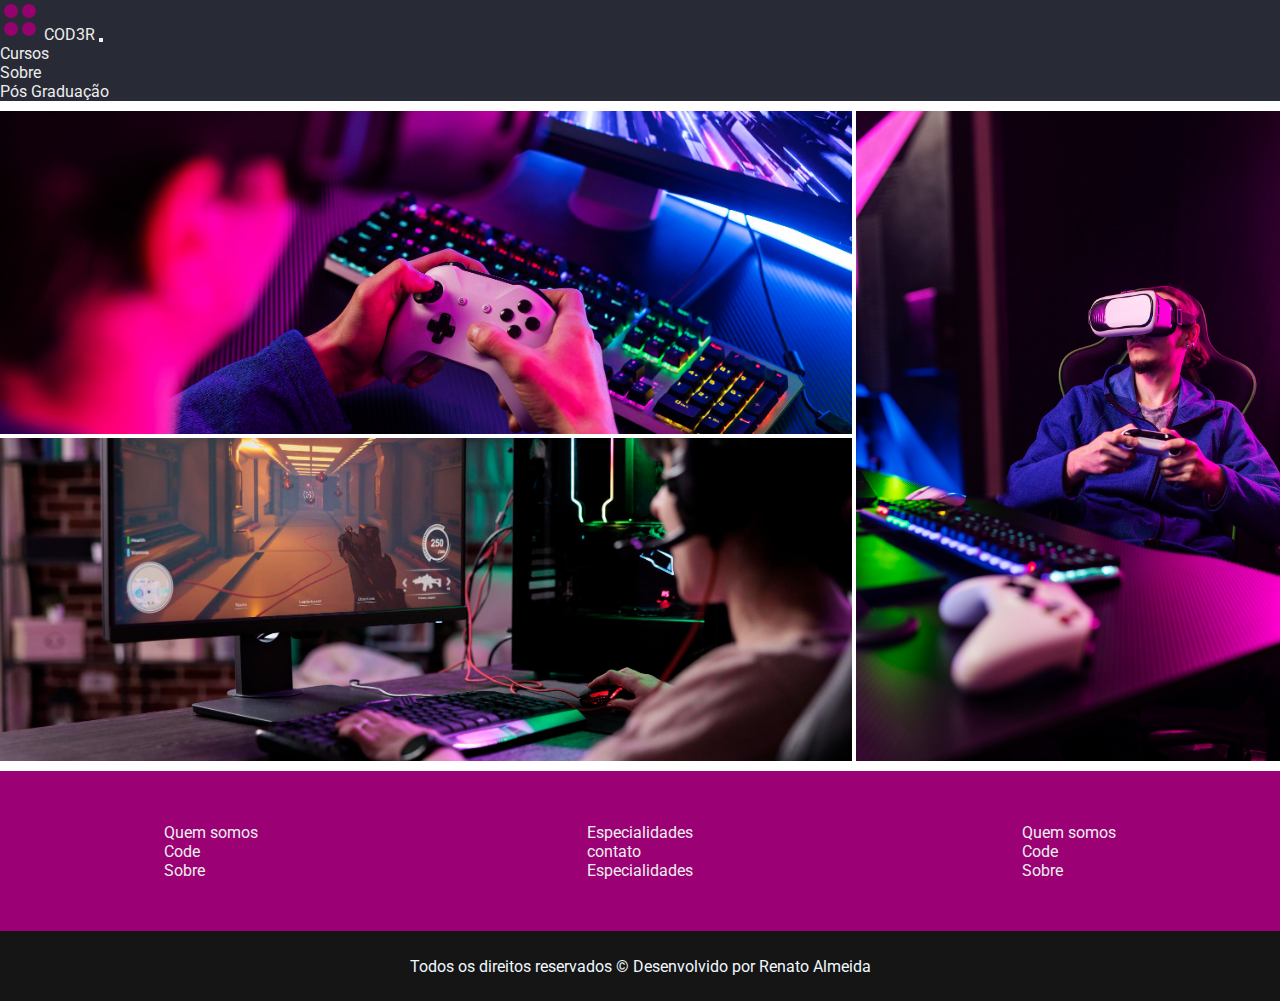
<file: index.html>
<!DOCTYPE html>
<html lang="PT-BR">
<head>
    <link href="https://cdn.jsdelivr.net/npm/bootstrap@5.3.1/dist/css/bootstrap.min.css"
          rel="stylesheet" integrity="sha384-4bw+/aepP/YC94hEpVNVgiZdgIC5+VKNBQNGCHeKRQN+PtmoHDEXuppvnDJzQIu9" 
          crossorigin="anonymous">
    <link rel="stylesheet" href="./css/style.css">
    <meta charset="UTF-8">
    <meta name="viewport" content="width=device-width, initial-scale=1.0">
    <title>Atividade Try catch</title>
</head>
<body>
    <header>
        <nav class="navbar navbar-expand-lg  ">
             <div class="container-fluid">
               <a class="navbar-brand" href="#"><svg width="40" height="40" viewBox="0 0 100 100"><g fill="#9b0074" opacity="0.95" class="svg-logo">
                <circle cx="72.5" cy="27.5" r="17.5"></circle>
                <circle cx="72.5" cy="72.5" r="17.5"></circle>
                <circle cx="27.5" cy="27.5" r="17.5"></circle>
                <circle cx="27.5" cy="72.5" r="17.5"></circle></g>
            </svg>
                </pattern></defs>
                <rect x="0" y="0" width="100%" height="100%" fill="#282a36">                        
                </rect>
                <rect x="0" y="0" width="100%" height="100%" fill="url(#svg-pattern)">                        
                </rect>
            </svg><span> COD3R </span> </a>
               <button class="navbar-toggler" type="button" data-bs-toggle="collapse" data-bs-target="#navbarSupportedContent" aria-controls="navbarSupportedContent" aria-expanded="false" aria-label="Toggle navigation">
                 <span class="navbar-toggler-icon"></span>
               </button>
               <div class="collapse navbar-collapse justify-content-end p-1" id="navbarSupportedContent">
                 <ul class="navbar-nav ">
                   <li class="nav-item">
                     <a class="nav-link active" aria-current="page" href="#cursos">Cursos</a>
                   </li>
                   <li class="nav-item">
                     <a class="nav-link" href="#sobre">Sobre</a>
                   </li>
                   <li class="nav-item">
                    <a class="nav-link" href="#rodape">Pós Graduação</a>
                  </li>                  
                 </ul>
                
               </div>
             </div>
           </nav>           
     </header>
     <section class="container">
        
            <div class="row ">
                <div class="grid-img">
                    <div class="item-1">
                        
                    </div>
                    <div class="item-2">
                        
                    </div>
                    <div class="item-3" >
                        
                    </div>
                </div>
            </div>
        
     </section>
     <section class="nav-footer">
        <div class="link-footer-1">
            <ul>
                <li>
                    <a href="">Quem somos</a>
                </li>
                <li>
                    <a href="">Code</a>
                </li>
                <li>
                    <a href="">Sobre</a>
                </li>
            </ul>
        </div>
        <div class="link-footer-2">
            <ul>
                <li>
                    <a href="">Especialidades</a>
                </li>
                <li>
                    <a href="">contato</a>
                </li>
                <li>
                    <a href="">Especialidades</a>
                </li>
            </ul>
        </div>
        <div class="link-footer-3">
            <ul>
                <li>
                    <a href="">Quem somos</a>
                </li>
                <li>
                    <a href="">Code</a>
                </li>
                <li>
                    <a href="">Sobre</a>
                </li>
            </ul>
        </div>
     </section>
     <section class="footer">
        <footer>
            <p>Todos os direitos reservados &COPY; Desenvolvido por Renato Almeida</p>
        </footer>
     </section>
     <!-- <section class="section-select">
        <select class="form-select   " aria-label="Default select example" >
            <option selected>Open this select menu</option>
            <option value="1">One</option>
            <option value="2">Two</option>
            <option value="3">Three</option>
        </select>
     </section> -->
     


    <script src="https://cdn.jsdelivr.net/npm/bootstrap@5.3.1/dist/js/bootstrap.bundle.min.js" 
        integrity="sha384-HwwvtgBNo3bZJJLYd8oVXjrBZt8cqVSpeBNS5n7C8IVInixGAoxmnlMuBnhbgrkm" 
        crossorigin="anonymous">
    </script>
    <script src="./js/script.js"></script>
</body>



</html>
</file>
<file: css/style.css>
@import url('https://fonts.googleapis.com/css2?family=Roboto:wght@100;300;700&display=swap');
* {
    margin: 0;
    padding: 0;
    box-sizing: border-box;
}
/* Página de login. */


body {
    max-width: 100%;
    position: relative;
    font-family: 'Roboto', 'sans-serif';
}
a {
    color: #eee !important;
    text-decoration: none;
    
}
.nav-footer ul li {
    list-style-type: none;
}
header nav {
   background-color: #282A36;
}
span {
    /* color: #ff14c4; */
}

.grid-img {
    margin-top: 10px;
    gap: 4px;
    height: 650px;
    display: grid;
    grid-template-areas: 
        "item-1 item-1 item-1 item-1 item-2 item-2"
        "item-1 item-1 item-1 item-1 item-2 item-2"
        "item-3 item-3 item-3 item-3 item-2 item-2"
        "item-3 item-3 item-3 item-3 item-2 item-2"
        ;
}

.item-1 {    
    grid-area: item-1;
    background: url("../images/cadeira-gamer-com-luzes-neon-multicoloridas.jpg");
    background-size: cover;
    background-position: center;
    background-repeat: no-repeat;
}
.item-2 {
    grid-area: item-2;
    background: url("../images/jogador-de-tiro-medio-sentado-na-cadeira.jpg");
    background-size: cover;
    background-position: center;
    background-repeat: no-repeat;
}
.item-3 {
    grid-area: item-3;
    background: url("../images/d.jpg");
    background-size: cover;
    background-position: center;
    background-repeat: no-repeat;
}
.nav-footer {
    display: grid;
    height: 10rem;
    margin-top: 10px;
    background-color: #9B0074;
    grid-template-areas: 
        "link-footer-1 link-footer-2 link-footer-3"    
    ;
}
.link-footer-1 {
    grid-area: link-footer-1;    
    justify-content: center;
    align-items: center;
    display: grid;
}
.link-footer-2 {
    grid-area: link-footer-2;
    justify-content: center;
    align-items: center;
    display: grid;
}
.link-footer-3 {
    grid-area: link-footer-3;
    justify-content: center;
    align-items: center;
    display: grid;
}
.footer {
    height: 70px;
    background-color: #151515;
    bottom: 0;
    display: grid;
    justify-content: center;
    align-items: center; 
}
.footer p {
    
    color: aliceblue;
   
}
::-webkit-scrollbar {
    width: 10px;
    background: #151515;
}
::-webkit-scrollbar-thumb {
    background: #621555;   
    border-radius: 5px;
}
</file>
